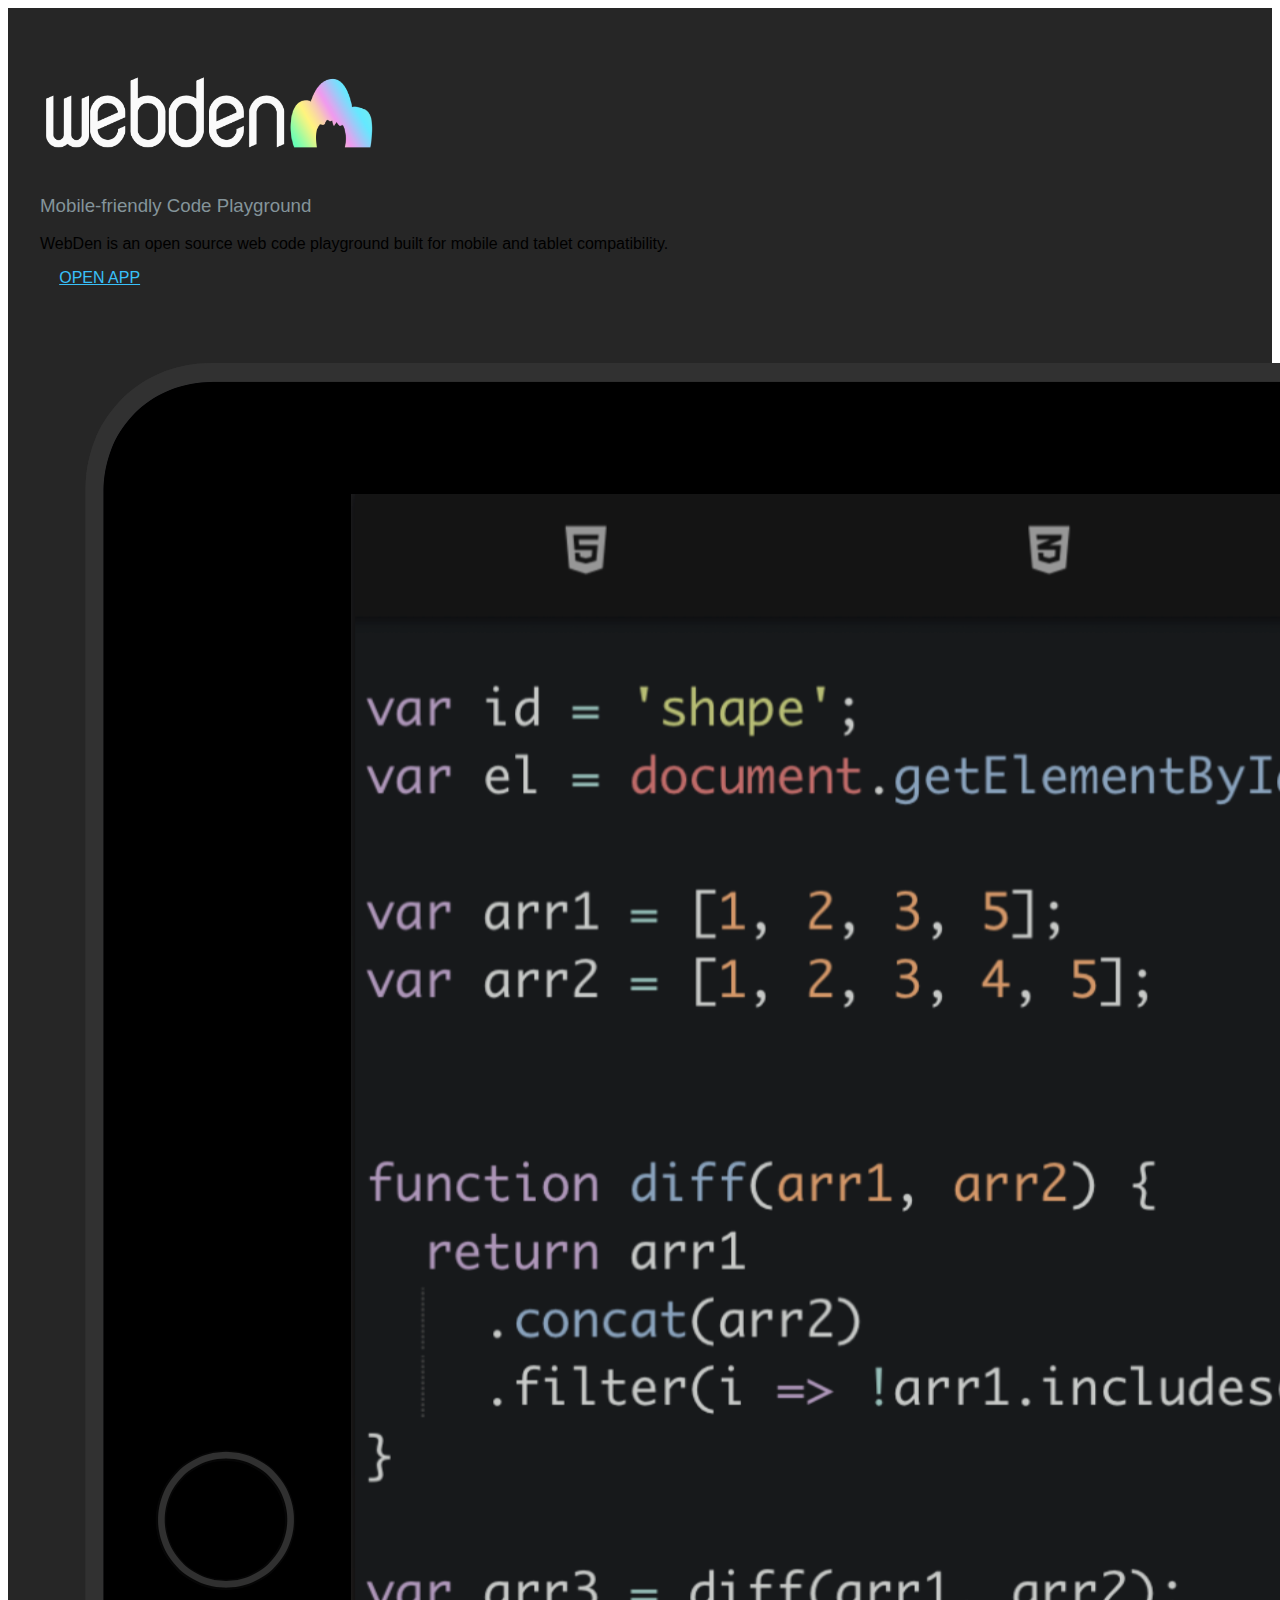
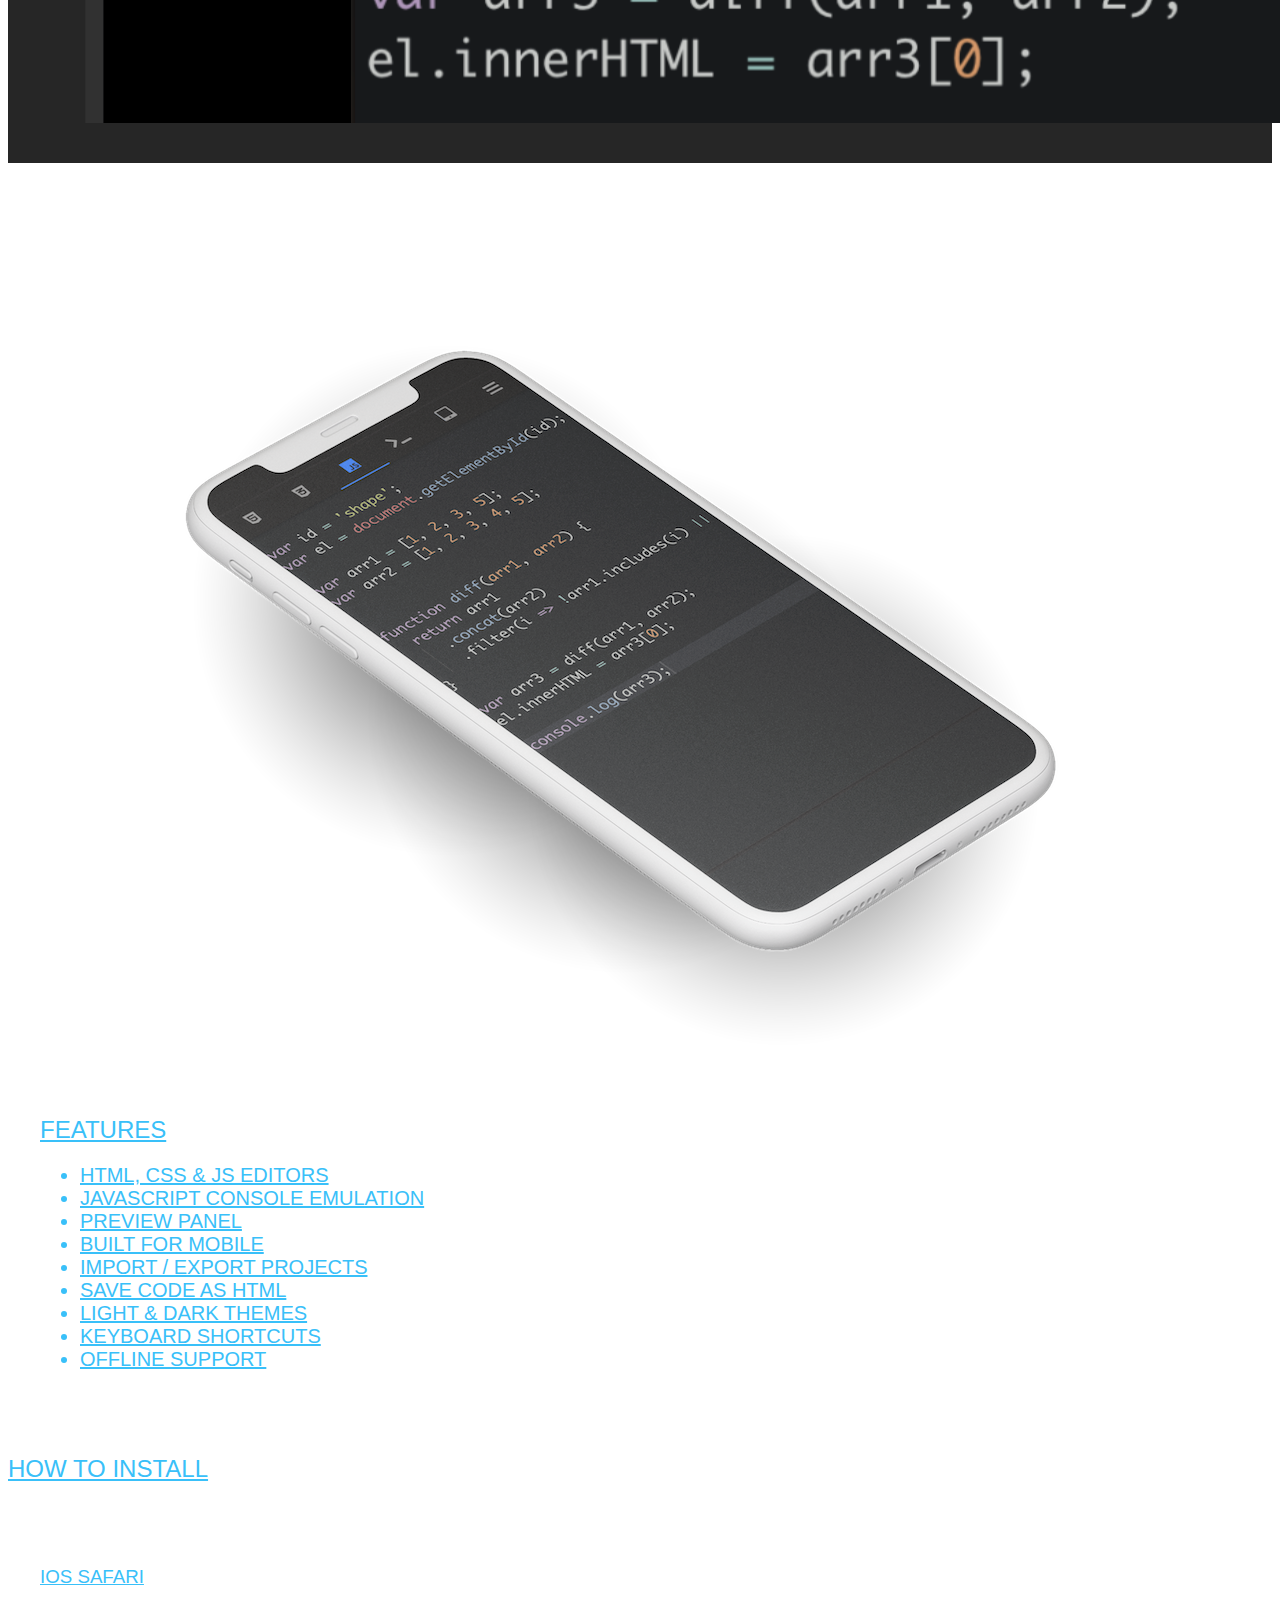
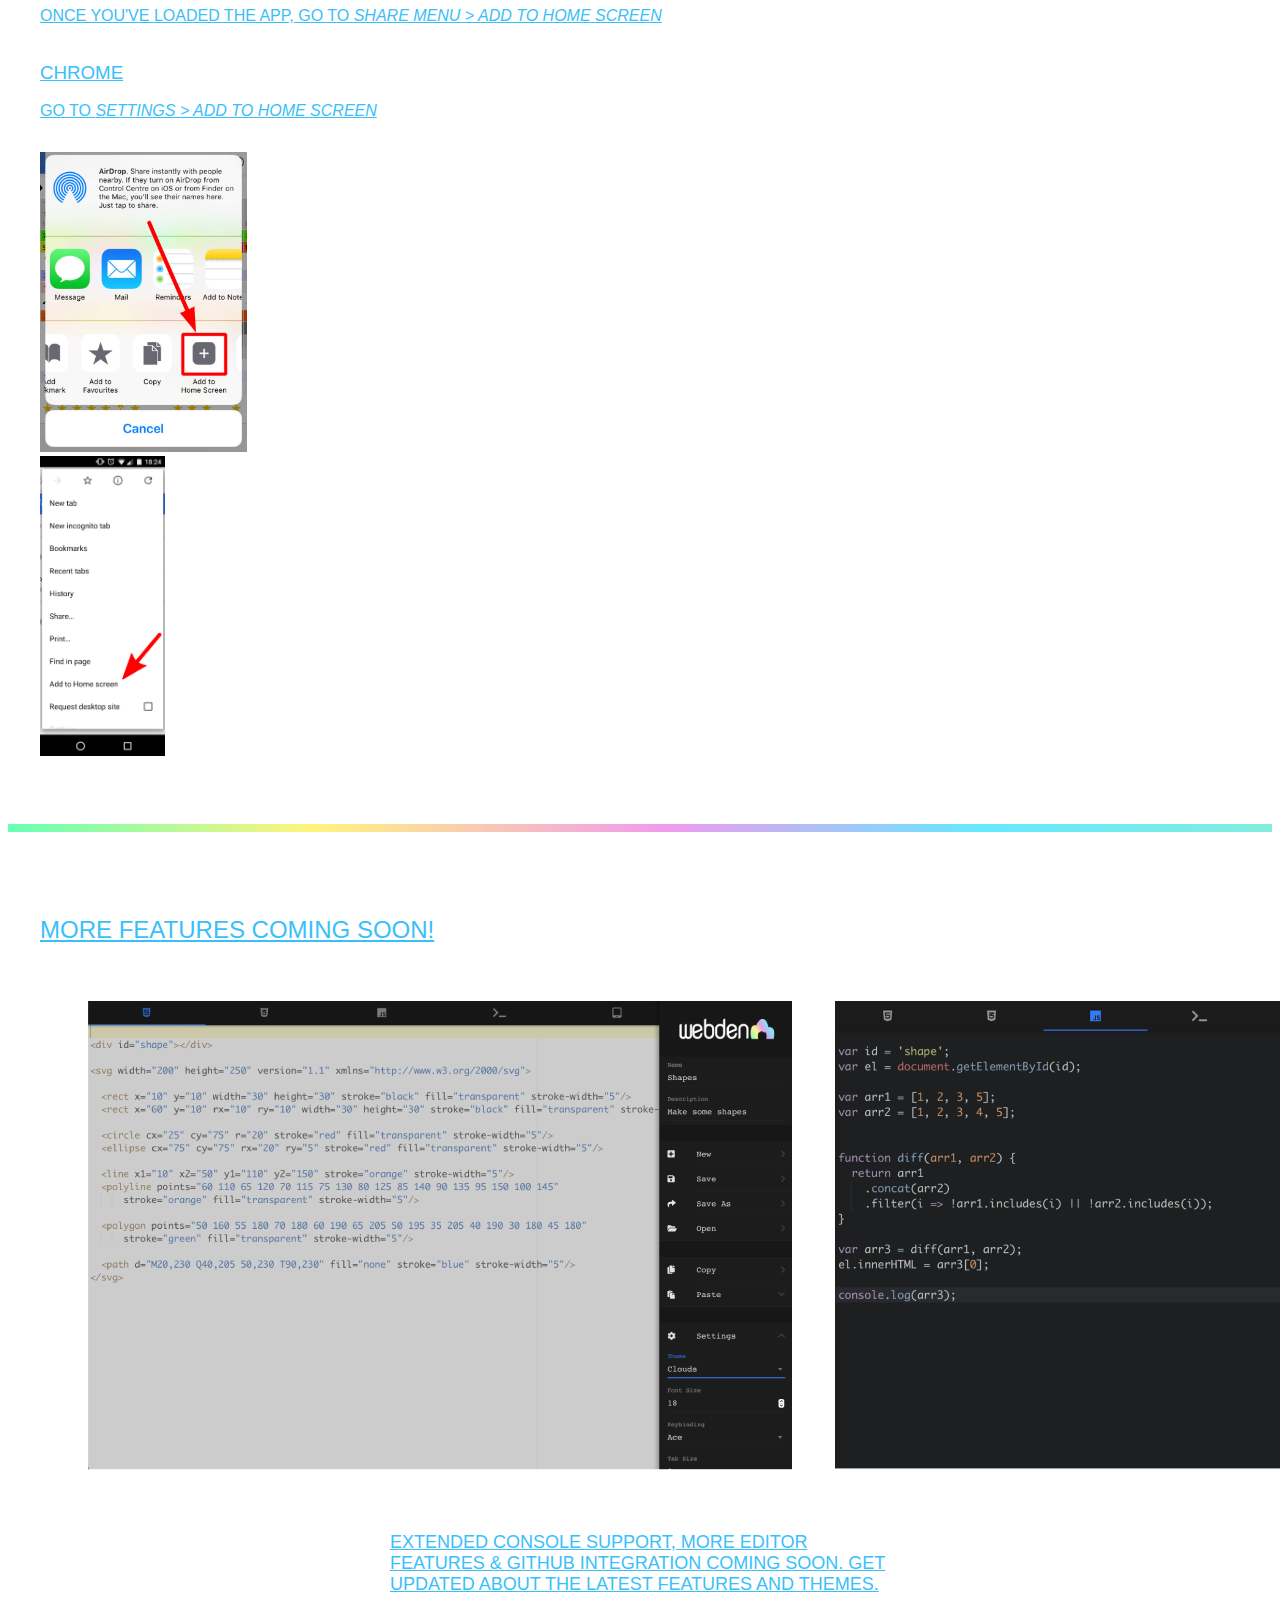
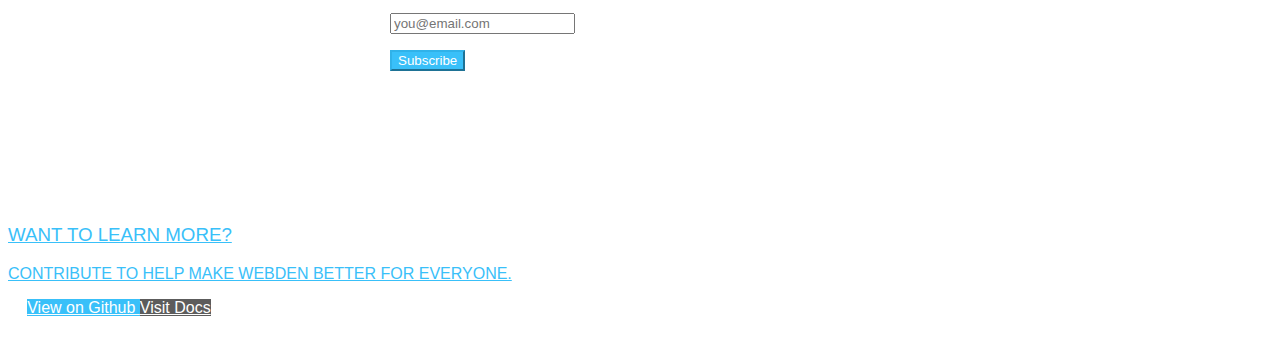
<file: landing/index.html>
<!DOCTYPE html>
<html lang="en">
  <head>
    <meta charset="utf-8">
    <meta name="viewport" content="width=device-width, initial-scale=1.0">
    <meta http-equiv="X-UA-Compatible" content="IE=edge">
    <title>WebDen - Code Playground</title>
    <meta name="description" content="Code playground to test your JavaScript, CSS, HTML online. Optimized for mobile and tablet devices.">
    <meta name="keywords" content="code playground, online javascript editor, test js online, mobile web playground, testing javascript online, online ide, online code editor, html, css, js, js editor">
    <meta name="author" content="WebDen">

    <!-- Icons -->
    <meta name="apple-mobile-web-app-capable" content="yes">
    <meta name="theme-color" content="#2196f3">

    <!-- Icons -->
    <link rel="manifest" href="manifest.json">
    <link rel="apple-touch-icon" sizes="180x180" href="../img/icons/apple-touch-icon.png">
    <link rel="icon" type="image/png" sizes="32x32" href="../img/icons/favicon-32x32.png">
    <link rel="icon" type="image/png" sizes="16x16" href="../img/icons/favicon-16x16.png">
    <link rel="mask-icon" href="../img/icons/safari-pinned-tab.svg" color="#82cdfb">
    <link rel="shortcut icon" href="../img/icons/favicon.ico">
    <meta name="msapplication-TileColor" content="#262626">
    <meta name="msapplication-config" content="../img/icons/browserconfig.xml">
    <meta name="theme-color" content="#262626">

    <!-- CSS -->
		<link rel="preconnect" href="https://fonts.googleapis.com">
		<link rel="preconnect" href="https://fonts.gstatic.com" crossorigin>
		<link href="https://fonts.googleapis.com/css2?family=Roboto:wght@100;300;500&display=swap" rel="stylesheet">
		<link rel="stylesheet" href="https://unpkg.com/spectre.css/dist/spectre.min.css">
		<link rel="stylesheet" href="https://unpkg.com/spectre.css/dist/spectre-exp.min.css">
		<link rel="stylesheet" href="https://unpkg.com/spectre.css/dist/spectre-icons.min.css">
		<link rel="stylesheet" href="style.css">
    <!--[if lt IE 9]>
      <script src="//cdnjs.cloudflare.com/ajax/libs/html5shiv/3.7/html5shiv.js"></script>
    <![endif]-->
  </head>
  <body>

		<div class="hero-intro bg-dark intro">
			<div class="hero-body intro">
				<section class="intro text-center">
          <img id="brand" src="img/brand.png" />
          <h3 class="secondary font-md">Mobile-friendly Code Playground</h3>
          <p>
            WebDen is an open source web code playground built for mobile
            and tablet compatibility.
          </p>
          <a href="https://webden.dev" class="btn btn-cta">Open App</button>
          <img class="img-responsive intro-img" src="img/ipad-2.png" />
				</section>
			</div>
		</div>

    <section>
      <div class="container">
        <div class="columns">
          <div class="column col-6">
            <img class="img-responsive" src="img/iphone-2.png" />
          </div>
          <div class="column col-6 px-2">
            <h2 class="mx-2 px-2">Features</h2>
            <ul class="features">
              <li>HTML, CSS &amp; JS editors</li>
              <li>JavaScript console emulation</li>
              <li>Preview panel</li>
              <li>Built for mobile</li>
              <li>Import / export projects</li>
              <li>Save code as HTML</li>
              <li>Light &amp; dark themes</li>
              <li>Keyboard shortcuts</li>
              <li>Offline support</li>
            </ul>
          </div>
        </div>
      </div>
    </section>

		<div class="hero bg-gray">
			<div class="hero-body">
        <h2 class="text-center">How to install</h2>
        <section class="section-hero">
      <div class="container">
        <div class="columns">
          <div class="column col-4 col-sm-12 mb-2">
            <h3>iOS Safari</h3>
            Once you've loaded the app, go to <i>Share Menu > Add to Home Screen</i>
            <br><br>
            <h3>Chrome</h3>
            Go to <i>Settings > Add to Home Screen</i>
          </div>
          <div class="column col-4 col-sm-6">
            <img class="img-responsive add-homescreen-img" src="img/add-homescreen-ios.png" />
          </div>
          <div class="column col-4 col-sm-6">
            <img class="img-responsive add-homescreen-img" src="img/add-homescreen-android.png" />
          </div>
        </div>
      </div>
        </section>
			</div>
		</div>

		<div class="hero hero-divider brand-gradient"></div>

    <section>
      <h2 class="text-center">
        More Features Coming Soon!
      </h2>
            <div style="margin: 2rem 0">
              <img class="img-responsive" style="padding:10px 20px" src="img/screenshots-3.png" />
            </div>
            <!-- Begin Mailchimp Signup Form -->
            <div id="mc_embed_signup" class="text-center" style="max-width:500px; margin:0 auto;">
        <p style="font-size:18px">
          Extended console support, more editor features &amp; Github integration coming soon.
          Get updated about the latest features and themes.
        </p>
              <form action="https://dev.us10.list-manage.com/subscribe/post?u=6a958cda028d0d312d1ef3ccd&amp;id=02b3438a51" method="post" id="mc-embedded-subscribe-form" name="mc-embedded-subscribe-form" class="validate" target="_blank" novalidate>
                    <div id="mc_embed_signup_scroll">
                      <div class="mc-field-group">
                              <input type="email" value="" name="EMAIL" placeholder="you@email.com" class="required email form-input" id="mce-EMAIL">
                        </div>
                        <div class="mc-field-group input-group" style="display:none;">
                                  <ul><li><input type="checkbox" value="1" name="group[20133][1]" id="mce-group[20133]-20133-0"><label for="mce-group[20133]-20133-0">Everything!</label></li>
                                    <li><input type="checkbox" value="2" name="group[20133][2]" id="mce-group[20133]-20133-1"><label for="mce-group[20133]-20133-1">CMS.js</label></li>
                                    <li><input type="checkbox" value="4" name="group[20133][4]" id="mce-group[20133]-20133-2"><label for="mce-group[20133]-20133-2">SimpleStore</label></li>
                                    <li><input type="checkbox" value="8" name="group[20133][8]" id="mce-group[20133]-20133-3" checked><label for="mce-group[20133]-20133-3">WebDen</label></li>
                                  </ul>
                        </div>
                          <div id="mce-responses" class="clear">
                                <div class="response" id="mce-error-response" style="display:none"></div>
                                    <div class="response" id="mce-success-response" style="display:none"></div>
                                      </div>    <!-- real people should not fill this in and expect good things - do not remove this or risk form bot signups-->
                                          <div style="position: absolute; left: -5000px;" aria-hidden="true"><input type="text" name="b_6a958cda028d0d312d1ef3ccd_02b3438a51" tabindex="-1" value=""></div>
                                              <div class="clear"><input type="submit" value="Subscribe" name="subscribe" id="mc-embedded-subscribe" style="margin-top: 1rem" class="button btn btn-lg btn-primary">
                                              </div>
                                                  </div>
              </form>
            </div>

            <!--End mc_embed_signup-->

    </section>

		<div class="hero bg-gray">
			<div class="hero-body text-center footer">
            <h3> Want to learn more?</h3>
            <p>Contribute to help make WebDen better for everyone.</p>
            <a href="https://github.com/chrisdiana/webden" class="btn btn-lg btn-primary">
              View on Github
              <i class="fab fa-github"></i>
            </a>
            <a href="https://github.com/chrisdiana/webden/wiki" class="btn btn-lg btn-secondary mx-2">
              Visit Docs
              <i class="fas fa-book"></i>
            </a>
			</div>
		</div>

    <script src="https://use.fontawesome.com/releases/v5.3.1/js/all.js" defer></script>
    <!-- Global site tag (gtag.js) - Google Analytics -->
    <script async src="https://www.googletagmanager.com/gtag/js?id=G-FBJKD4W3JP"></script>
    <script>
      window.dataLayer = window.dataLayer || [];
      function gtag(){dataLayer.push(arguments);}
      gtag('js', new Date());
      gtag('config', 'G-FBJKD4W3JP');
    </script>
  </body>
</html>
</file>
<file: landing/style.css>
html, body {
  font-family: 'Roboto', sans-serif;
  font-weight: 300;
}

h1, h2, h3, h4, p {
  font-weight: 300 !important;
}

section {
  max-width: 1200px;
  margin: 2rem auto;
  padding: 2rem 1rem;
}

section.hero {
  margin: 1rem 0;
}

.mb-2 {
  margin-bottom: 2rem !important;
}

.footer {
  padding: 1rem 0;
}

hr {
  margin: 4rem;
}


#brand {
  height: 80px;
  margin-bottom: 20px;
}

.secondary {
  color: #84949a;
}

.font-md {
  font-weight: 300;
}

section.intro {
  margin: 0 auto;
}

.intro {
  padding-bottom: 0px !important;
}

.hero-intro {
  background-color: #262626 !important;
  position: relative;
  padding-top: 2rem;
}

.intro-img {
  padding-top: 2rem;
}


.btn.btn-cta {
  color: #39c0f9;
  border-color: #30b2e9;
  background: none;
}

.btn.btn-cta:focus, .btn.btn-cta:hover {
  background: #38abdb;
  border-color: #2487b1;
  color: #fff;
}

.btn.btn-primary {
  background: #39c0f9;
  border-color: #30b2e9;
  color: #fff;
}

.btn.btn-primary:focus, .btn.btn-primary:hover {
  background: #38abdb;
  border-color: #2487b1;
  color: #fff;
}

.btn.btn-secondary {
  background: #5c5c5c;
  border-color: #4e4e4e;
  color: #fff;
}

.btn.btn-secondary:focus, .btn.btn-secondary:hover {
  background: #414141;
  border-color: #474747;
  color: #fff;
}

.btn-cta {
  font-size: 1rem;
  height: 3.2rem;
  padding: 1rem 1.2rem;
  font-weight: 300;
  text-transform: uppercase;
  margin: 0.5rem 0;
}

.features {
  font-size: 20px;
}

.hero-divider {
  padding-bottom: 0.25rem;
  padding-top: 0.25rem;
}

.brand-gradient {
  background: #66ffb5;
  background: -moz-linear-gradient(left,  #66ffb5 0%, #fff47e 24%, #f09aed 52%, #65e8ff 77%, #82eddd 100%);
  background: -webkit-linear-gradient(left,  #66ffb5 0%,#fff47e 24%,#f09aed 52%,#65e8ff 77%,#82eddd 100%);
  background: linear-gradient(to right,  #66ffb5 0%,#fff47e 24%,#f09aed 52%,#65e8ff 77%,#82eddd 100%);
  filter: progid:DXImageTransform.Microsoft.gradient( startColorstr='#66ffb5', endColorstr='#82eddd',GradientType=1 );
}

.add-homescreen-img {
  max-height: 300px;
  margin: 0 auto;
}
</file>
